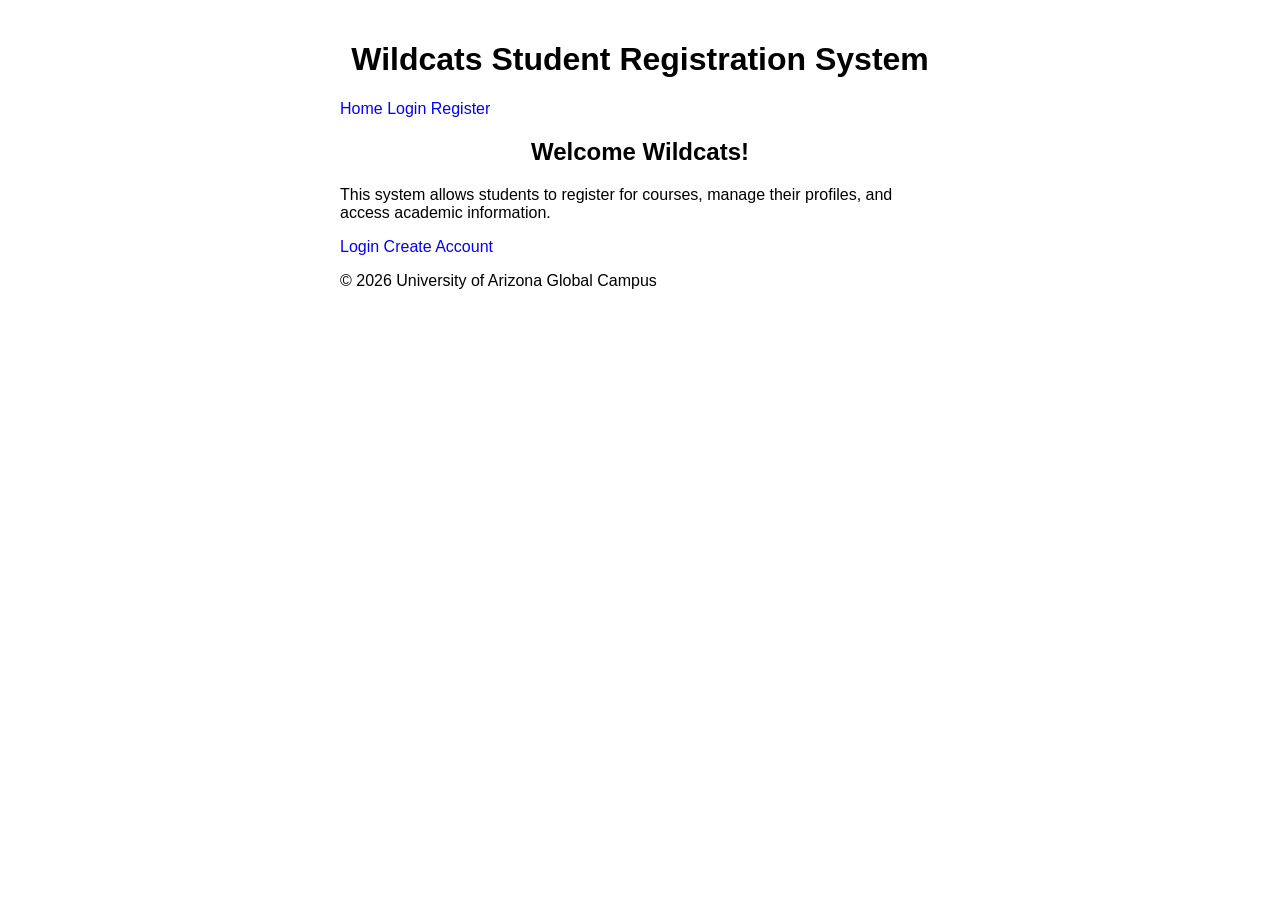
<file: index.html>
<!DOCTYPE html>
<html>
<head>
    <title>University of Arizona Global Campus Student Portal</title>
    <link rel="stylesheet" href="style.css">
</head>
<body>

<header>
    <h1>Wildcats Student Registration System</h1>
    <nav>
        <a href="index.html">Home</a>
        <a href="login.html">Login</a>
        <a href="register.html">Register</a>
    </nav>
</header>

<div class="container">
    <h2>Welcome Wildcats!</h2>
    <p>
        This system allows students to register for courses,
        manage their profiles, and access academic information.
    </p>
    <div class="buttons">
        <a href="login.html" class="btn">Login</a>
        <a href="register.html" class="btn">Create Account</a>
    </div>
</div>

<footer>
    <p>&copy; 2026 University of Arizona Global Campus</p>
</footer>

</body>
</html>
</file>
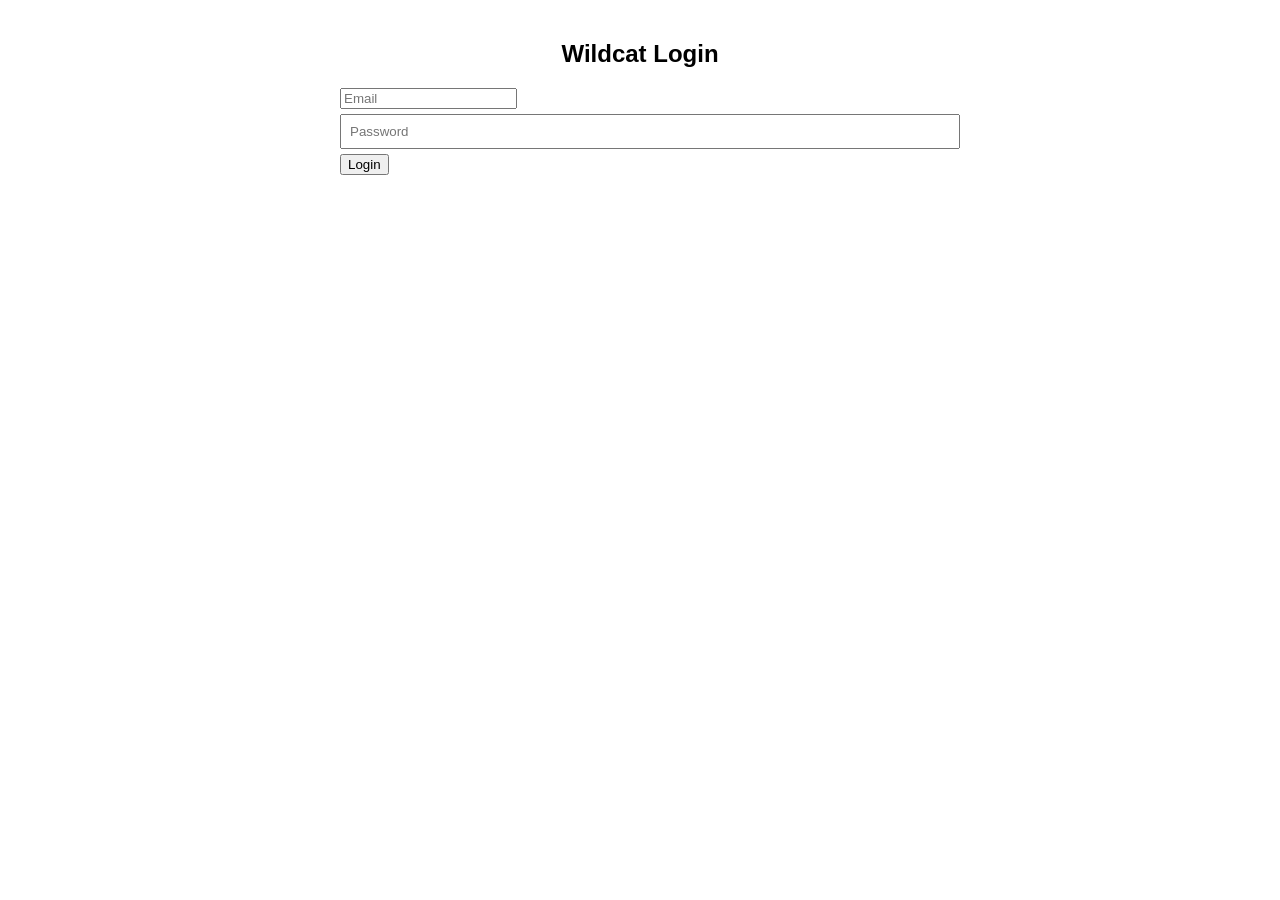
<file: login.html>
<!DOCTYPE html>
<html>
<head>
<link rel="stylesheet" href="style.css">
<title>Wildcat Login</title>
</head>

<body>

<h2>Wildcat Login</h2>

<form action="login.php" method="POST">

<input type="email" name="email" placeholder="Email" required>

<input type="password" name="password" placeholder="Password" required>

<button type="submit">Login</button>

</form>

</body>
</html>
</file>
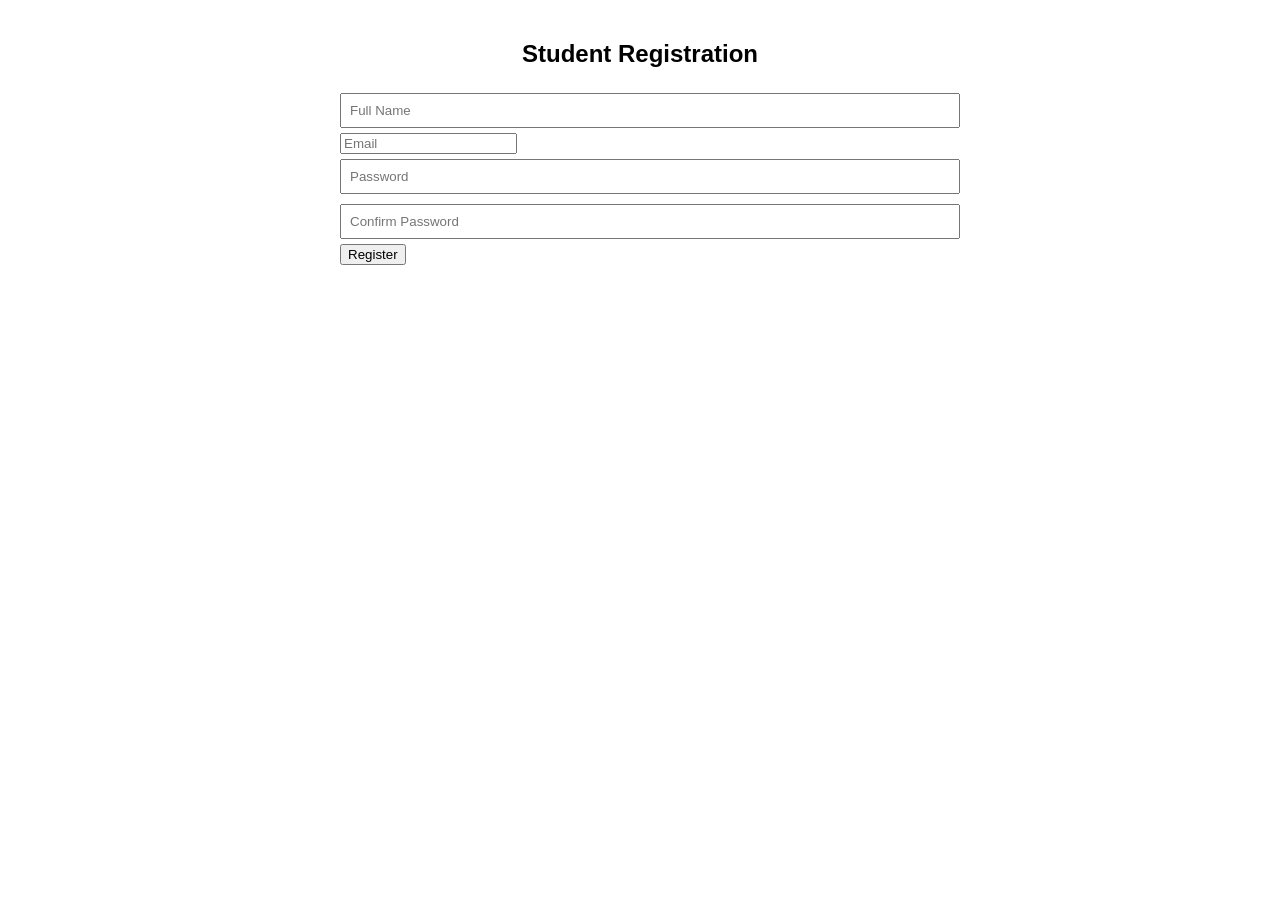
<file: register.html>
<!DOCTYPE html>
<html>
<head>
<link rel="stylesheet" href="style.css">
<title>Wildcat Registration</title>
</head>

<body>

<h2>Student Registration</h2>

<form action="register.php" method="POST">

<input type="text" name="name" placeholder="Full Name" required>

<input type="email" name="email" placeholder="Email" required>

<input type="password" name="password" placeholder="Password" required>

<input type="password" name="confirm_password" placeholder="Confirm Password" required>

<button type="submit">Register</button>

</form>

</body>
</html>
</file>
<file: style.css>
body {
    font-family: Arial, sans-serif;
    max-width: 600px;
    margin: auto;
    padding: 20px;
}

h1, h2, h3 {
    text-align: center;
}

form input[type="text"],
form input[type="password"],
form input[type="submit"] {
    width: 100%;
    padding: 8px;
    margin: 5px 0;
}

a {
    text-decoration: none;
    color: blue;
}
</file>
